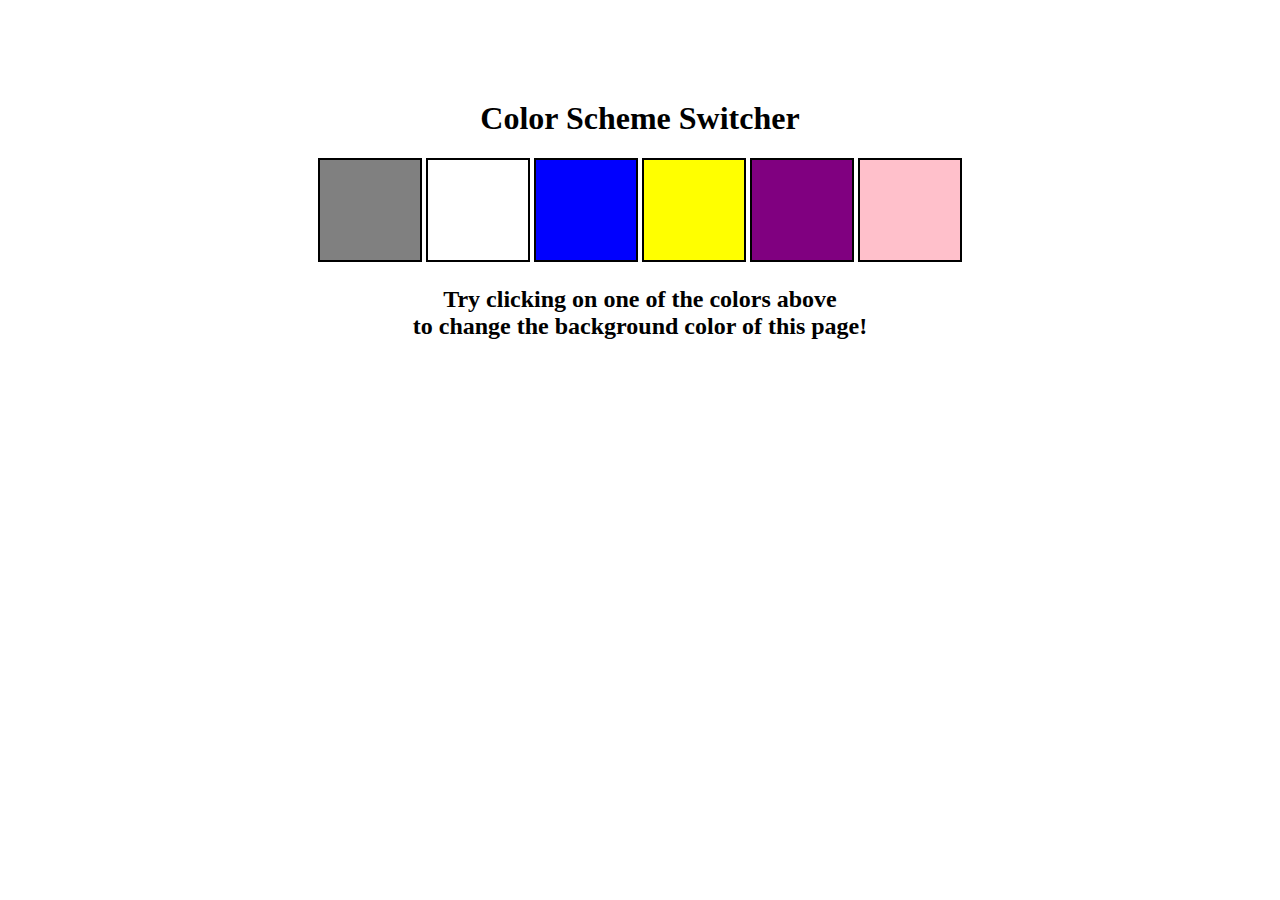
<file: Project1/index.html>
<!DOCTYPE html>
<html lang="en">
<head>
    <meta charset="UTF-8">
    <meta name="viewport" content="width=device-width, initial-scale=1.0">
    <title>Project1 javaScripit background color Switcher</title>
    <link rel="stylesheet" href="style.css">
</head>
<body>
    <div class="canvas">
        <h1> Color Scheme Switcher</h1>
        <span class="button" id="grey"></span>
        <span class="button" id="white"></span>
        <span class="button" id="blue"></span>
        <span class="button" id="yellow"></span>
        <span class="button" id="purple"></span>
        <span class="button" id="pink"></span>
        <h2>
            Try clicking on one of the colors above <span>to change the background color of this page!</span>
        </h2>
    </div>
    <script  src="app.js"></script>
</body>
</html>
</file>
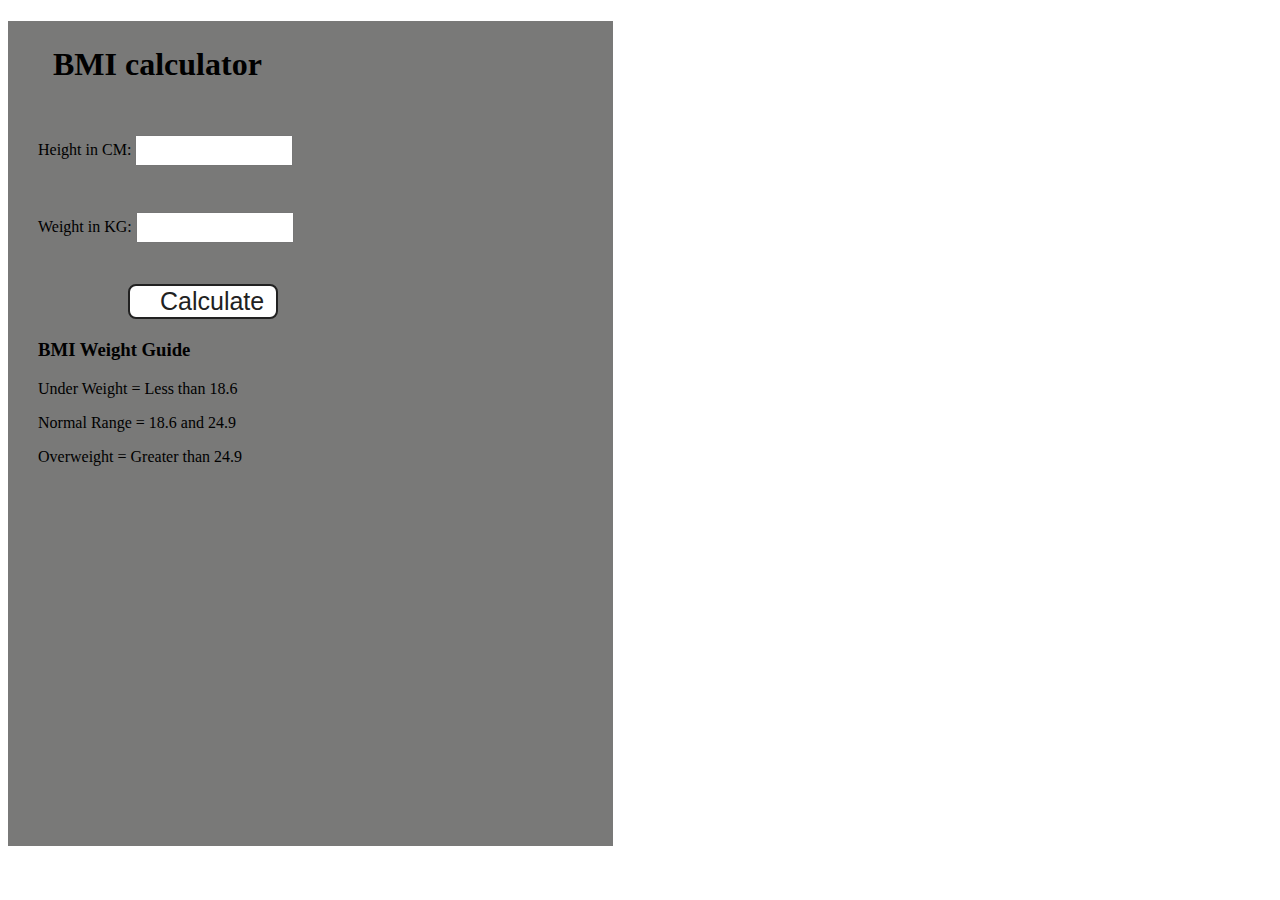
<file: project2/index.html>
<!DOCTYPE html>
<html lang="en">
<head>
    <meta charset="UTF-8">
    <meta name="viewport" content="width=device-width, initial-scale=1.0">
    <title>BMI calculator</title>
    <link rel="stylesheet" href="style.css">
</head>
<body>
        <div class="container">
            <h1>BMI calculator</h1>
            <form>
                <p><label> Height in CM:</label>
                <input type="text" id="height">
                </p>
                <p><label> Weight in KG:</label>
                <input type="text" id="weight">
                </p>
                <button>Calculate</button>

                <div id="results"></div>

                <div id="weight-gain">
                    <h3>BMI Weight Guide</h3>
                    <p>Under Weight = Less than 18.6</p>
                    <p>Normal Range = 18.6 and 24.9</p>
                    <p>Overweight = Greater than 24.9</p>   
                </div>
            </form>
        </div>
</body>
<script src="app.js"></script>
</html>
</file>
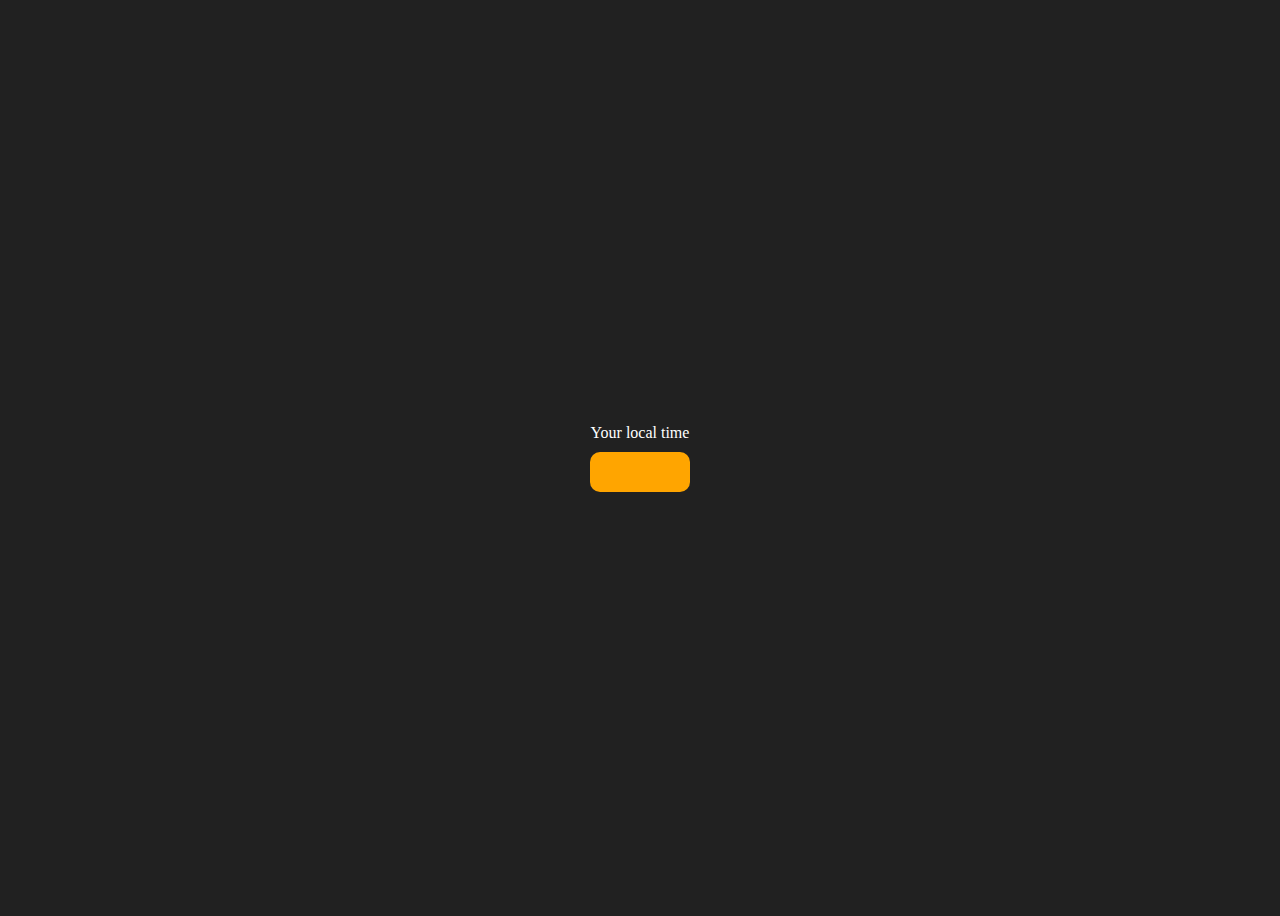
<file: project3/index.html>
<!DOCTYPE html>
<html lang="en">
  <head>
    <meta charset="UTF-8" />
    <meta name="viewport" content="width=device-width, initial-scale=1.0" />
    <meta http-equiv="X-UA-Compatible" content="ie=edge" />
    
    <!-- <link rel="stylesheet" type="text/css" href="../styles.css" /> -->

    <link rel="stylesheet" href="style.css">
    <title>Your Local Time</title>
    <style>
      
     
    </style>
  </head>
  <body>
    <!-- <nav>
      <a href="/" aria-current="page">Home</a>
      <a target="_blank" href="https://www.youtube.com/@chaiaurcode"
        >Youtube channel</a
      >
    </nav> -->

    <div class="center">
      <div id="banner"><span>Your local time</span></div>
      <div id="clock"></div>
    </div>
    <script src="app.js"></script>
  </body>
</html>
</file>
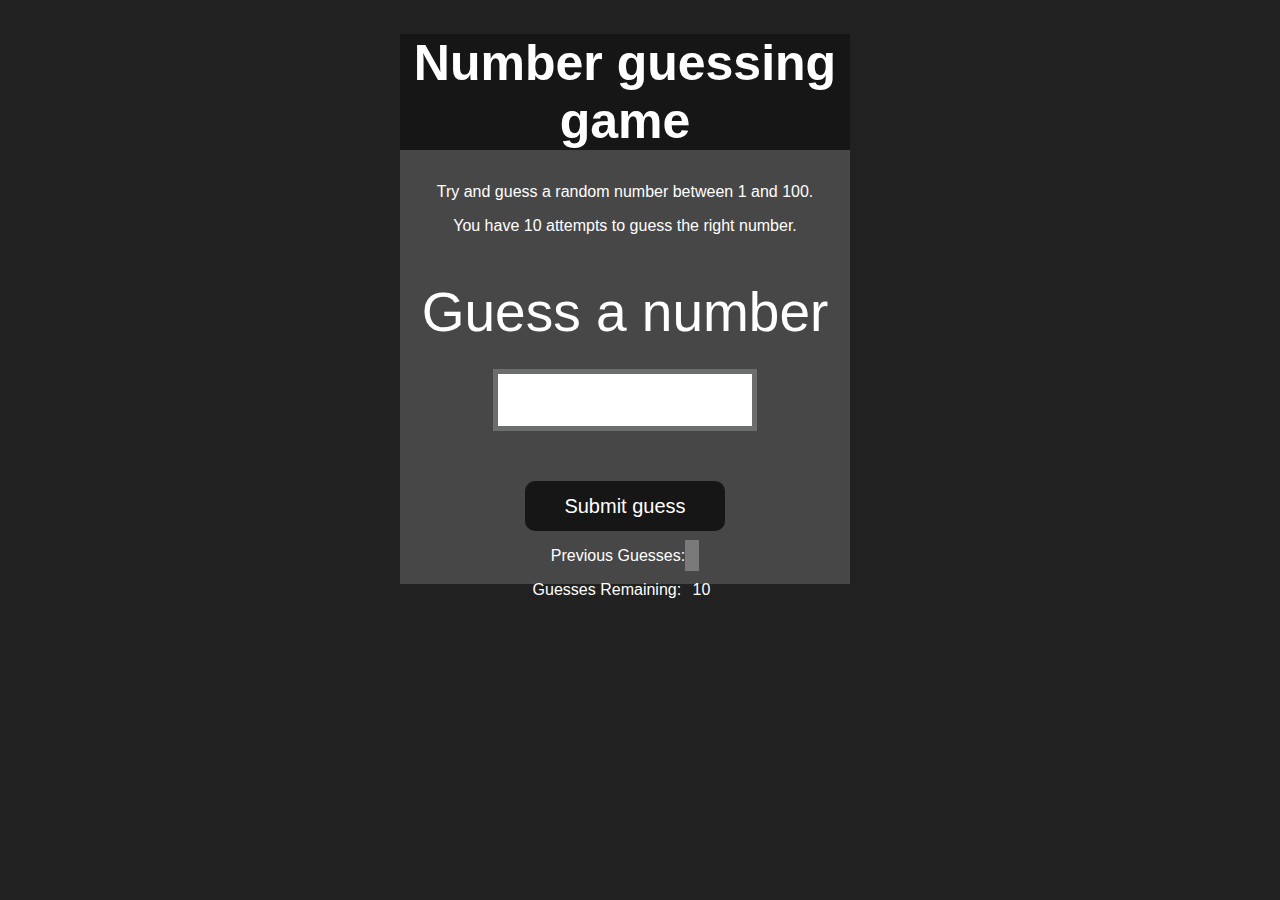
<file: project4/index.html>
<!DOCTYPE html>
<html lang="en">
<head>
    <meta charset="UTF-8">
    <meta name="viewport" content="width=device-width, initial-scale=1.0">
    <meta http-equiv="X-UA-Compatible" content="ie=edge">
    <title>Number Guessing Game</title>
    <link rel="stylesheet" href="style.css">
    <!-- <link rel="stylesheet" href="../styles.css"> -->
</head>
<body style="background-color:#212121; color:#fff;">
  <!-- <nav>
    <a href="/" aria-current="page">Home</a>
    <a target="_blank" href="https://www.youtube.com/@chaiaurcode"
      >Youtube channel</a
    >
  </nav> -->
    
    <div id="wrapper">
      <h1>Number guessing game</h1>
    <p>Try and guess a random number between 1 and 100.</p>
    <p>You have 10 attempts to guess the right number.</p>
    </br>
        <form class="form">
            <label2 for="guessField" id="guess">Guess a number</label>
            <input type="text" id="guessField" class="guessField">
            <input type="submit" id="subt" value="Submit guess" class="guessSubmit">
        </form>

        <div class="resultParas">
            <p >Previous Guesses: <span class="guesses"></span></p>
            <p >Guesses Remaining: <span class="lastResult">10</span></p>
            <p class="lowOrHi"></p>
        </div>
    </div>
    <script src="app.js"></script>
</body>
</html>
</file>
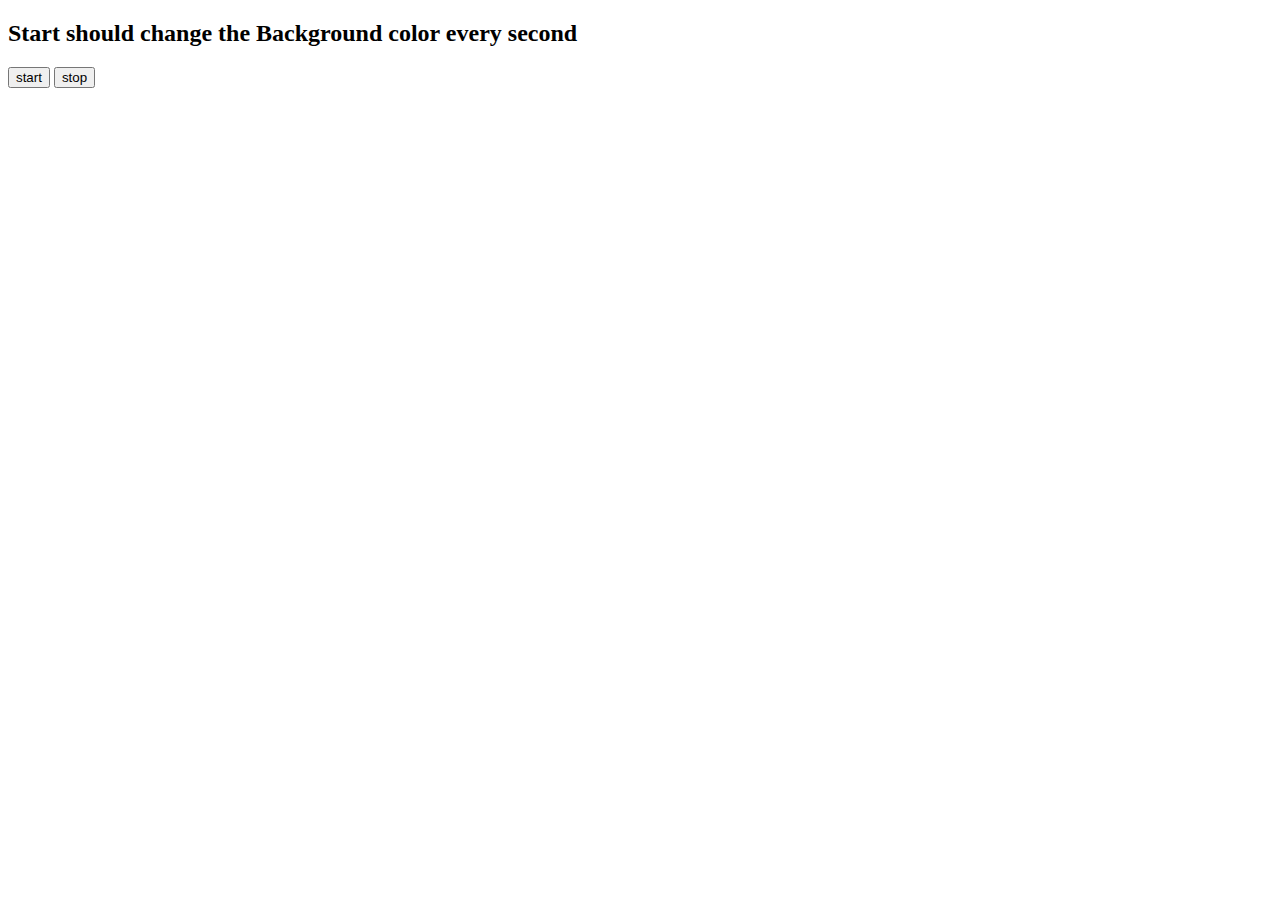
<file: project5/index.html>
<!DOCTYPE html>
<html lang="en">
<head>
    <meta charset="UTF-8">
    <meta name="viewport" content="width=device-width, initial-scale=1.0">
    <title>Document</title>
</head>
<body>
        <h2>Start should change the Background color every second</h2>

        <button id="start">start</button>
        <button id="stop">stop</button>
</body>

<script>
    
   //generate a random color

const randomColor = function () {
  const hex = '0123456789ABCDEF';
  let color = '#';
  for (let i = 0; i < 6; i++) {
    color += hex[Math.floor(Math.random() * 16)];
  }
  console.log(color);
  
  return color;

};

let intervalId;
const startChangingColor = function () {
  if (!intervalId) {
    intervalId = setInterval(changeBgColor, 1000);
  }

  function changeBgColor() {
    document.body.style.backgroundColor = randomColor();
  }
};
const stopChangingColor = function () {
  clearInterval(intervalId);
  intervalId = null;
};

document.querySelector('#start').addEventListener('click', startChangingColor);

document.querySelector('#stop').addEventListener('click', stopChangingColor);


</script>
</html>
</file>
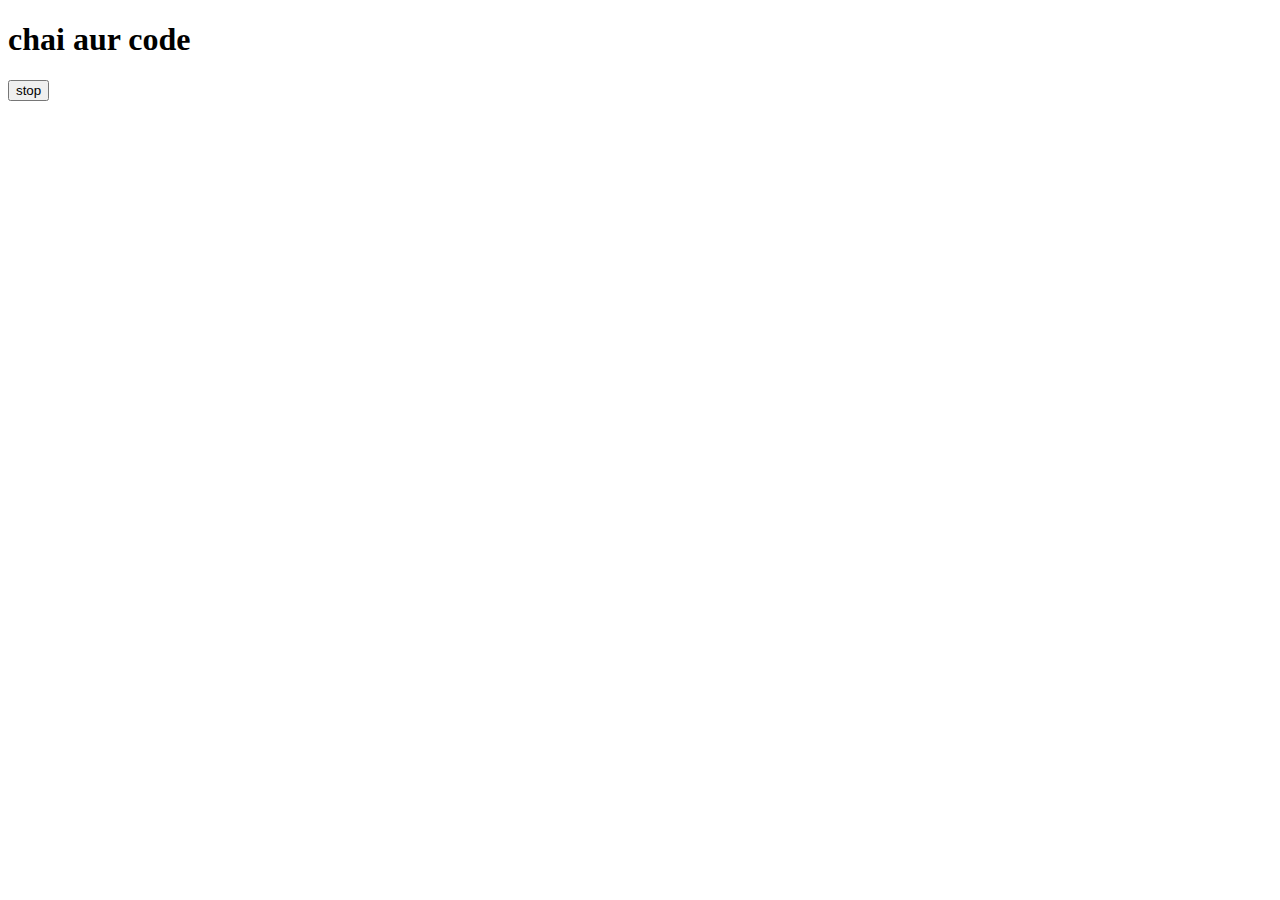
<file: 2 projects with async/one.html>
<!DOCTYPE html>
<html lang="en">
<head>
    <meta charset="UTF-8">
    <meta name="viewport" content="width=device-width, initial-scale=1.0">
    <title>Document</title>
</head>
<body>
        <h1>chai aur code</h1>
        <button id="stop">stop</button>
</body>
<script>

    const sayName = function(){
        console.log("Hitesh sir");
        document.querySelector('h1').innerHTML = "Reshav raj"
        
    }
    const changeMe = setTimeout(sayName,2000)

    document.querySelector('#stop').addEventListener('click', function(){
        clearTimeout(changeMe)
        console.log("stopped");
        
    })

    // const saySuraj = function(){
    //     console.log("Suraj");  
    // }
   
    // const changeText = () => {
    //      document.querySelector('h1').innerHTML = "best js series"
    // }
    
    // setTimeout(changeText,2000)
    // // setTimeout(saySuraj,2000)

    // const changeMe = setTimeout(changeText,2000)

    // document.querySelector('#stop').addEventListener('click', function(){
    //     clearTimeout(changeMe)
    //     console.log("Stopped")
    // })
</script>
</html>
</file>
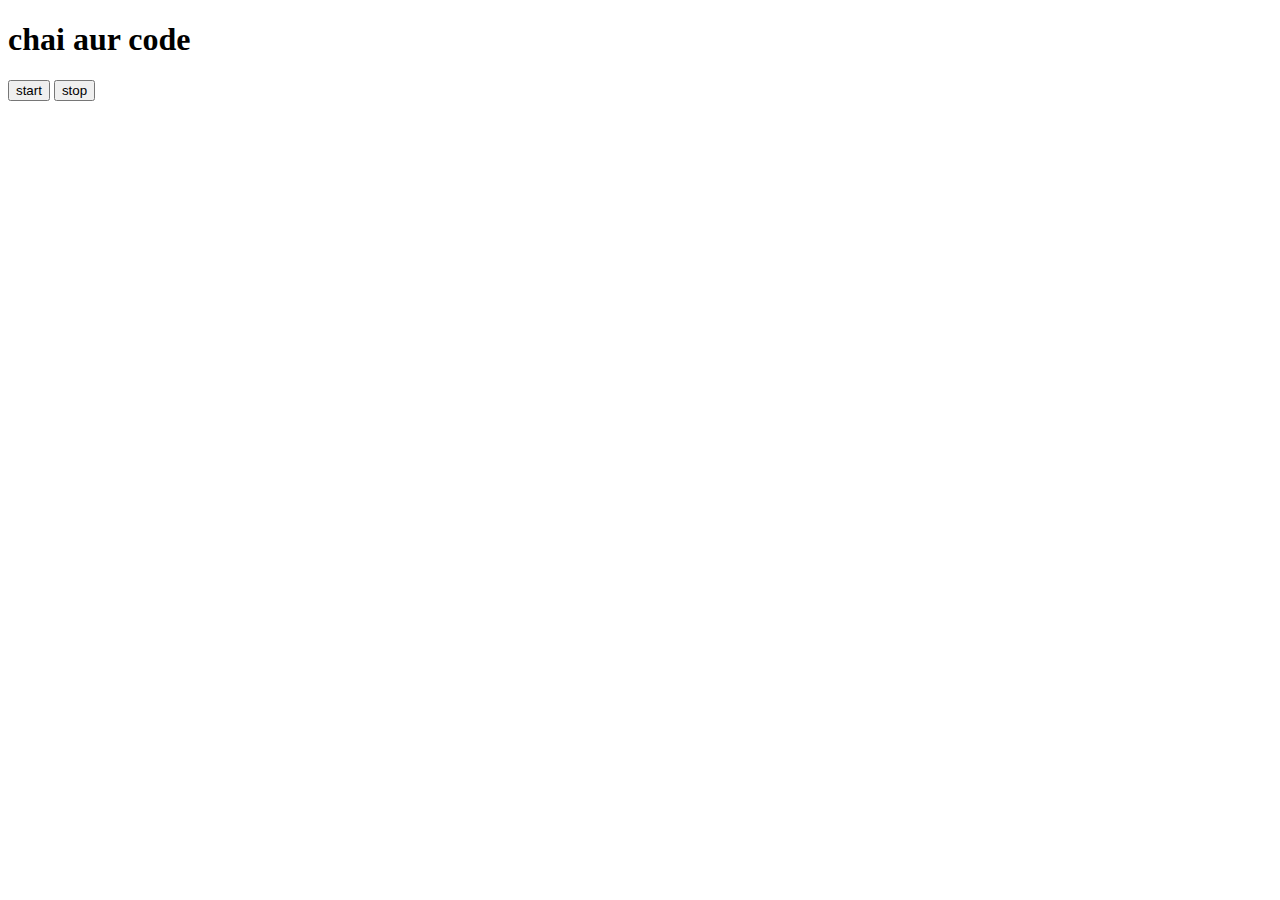
<file: 2 projects with async/three.html>
<!DOCTYPE html>
<html lang="en">
<head>
    <meta charset="UTF-8">
    <meta name="viewport" content="width=device-width, initial-scale=1.0">
    <title>Document</title>
</head>
<body>
        <h1>chai aur code</h1>
        <button id="start">start</button>

        <button id="stop">stop</button>


    </body>
<script>
    const sayName = function(){
        // console.log("Hitesh sir",Date.now());   
    }

    // const start = 
    document.querySelector('#start').addEventListener('click',  setInterval(sayName,1000))

    // const stop = 
    // document.querySelector('#stop').addEventListener('click' )
   
</script>
</html>
</file>
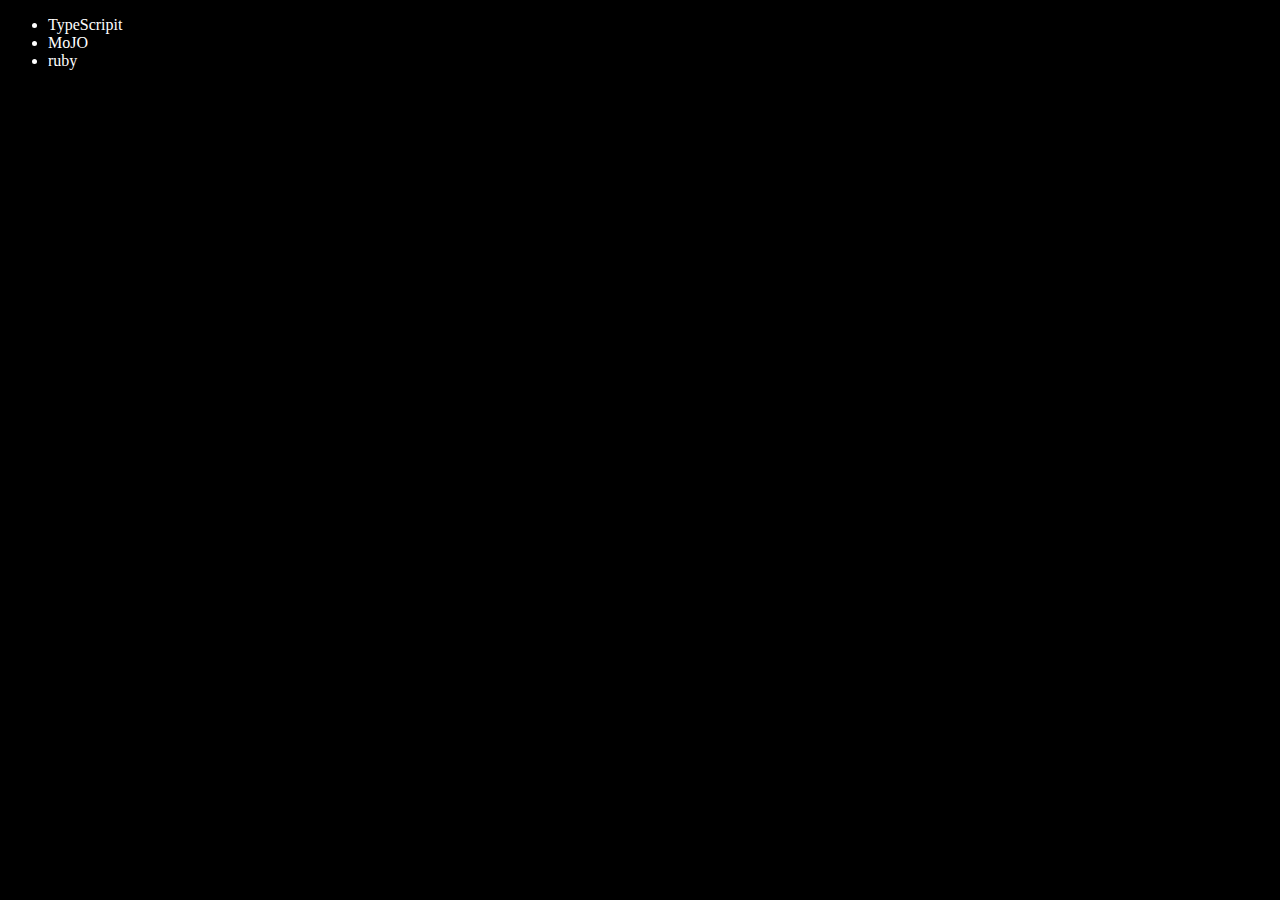
<file: DOM/four.html>
<!DOCTYPE html>
<html lang="en">
<head>
    <meta charset="UTF-8">
    <meta name="viewport" content="width=device-width, initial-scale=1.0">
    <title> Chai aur code</title>
</head>
<body style="background-color: black; color: white;">
    <ul class="language">
        <li>javaScripit</li>
    </ul>
</body>
<script>
    function addLanguage(languageName){
     const li =  document.createElement('li')
     li.innerHTML = `${languageName}`
     document.querySelector(".language").appendChild(li)
    }
    addLanguage("python")
    addLanguage("ruby")

    function addOptiLanguage(langName){
    const li =    document.createElement('li')
    li.appendChild(document.createTextNode(langName))
    document.querySelector('.language').appendChild(li)
    }

    addOptiLanguage('golang')

    // edit

   const secondlang =  document.querySelector("li:nth-child(2)")
//    secondlang.innerHTML = "mojo"

const newLi = document.createElement('li')
newLi.textContent = "MoJO"
secondlang.replaceWith(newLi)

//edit

const firstlang = document.querySelector("li:first-child")

firstlang.outerHTML = '<li>TypeScripit</li>'

// remove

const lastLang = document.querySelector("li:last-child")

lastLang.remove()

</script>
</html>
</file>
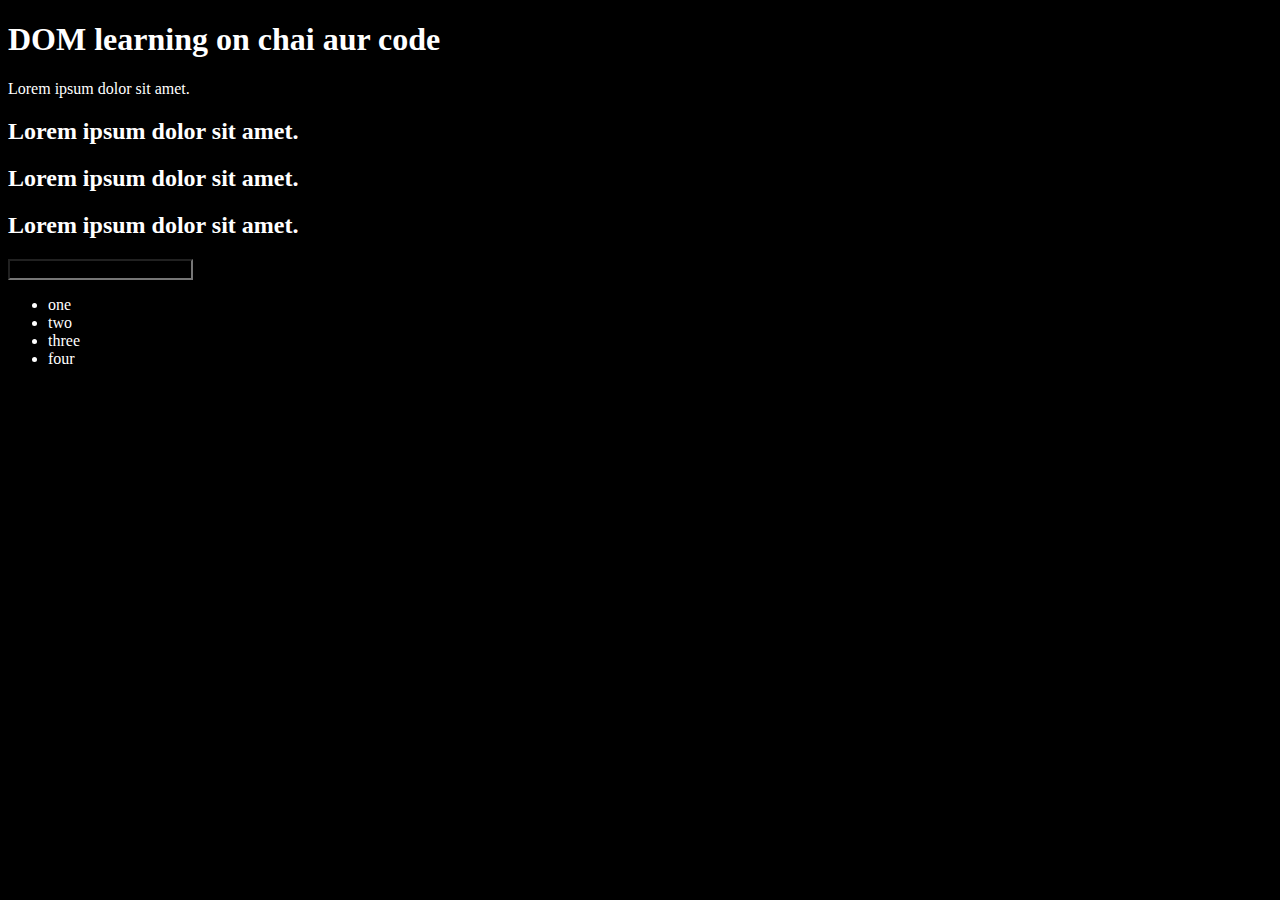
<file: DOM/one.html>
<!DOCTYPE html>
<html lang="en">
<head>
    <meta charset="UTF-8">
    <meta name="viewport" content="width=device-width, initial-scale=1.0">
    <title>DOM learning</title>
    <style>
        *{
            background-color: black;
          
        }

        .bg-black{
            color: white;
        }

    </style>
</head>
<body>
    <div class="bg-black">
        <h1 id="title" class="heading">DOM learning on chai aur code <span style="display: none;"> test text</span></h1>
        <p>Lorem ipsum dolor sit amet.</p>
        <h2>Lorem ipsum dolor sit amet.</h2>
        <h2>Lorem ipsum dolor sit amet.</h2>
        <h2>Lorem ipsum dolor sit amet.</h2>
        <input type="password" name="" id="">

        <ul>
            <li class="list-item">one</li>
            <li class="list-item">two</li>
            <li class="list-item">three</li>
            <li class="list-item">four</li>
        </ul>
    </div>
</body>
</html>
</file>
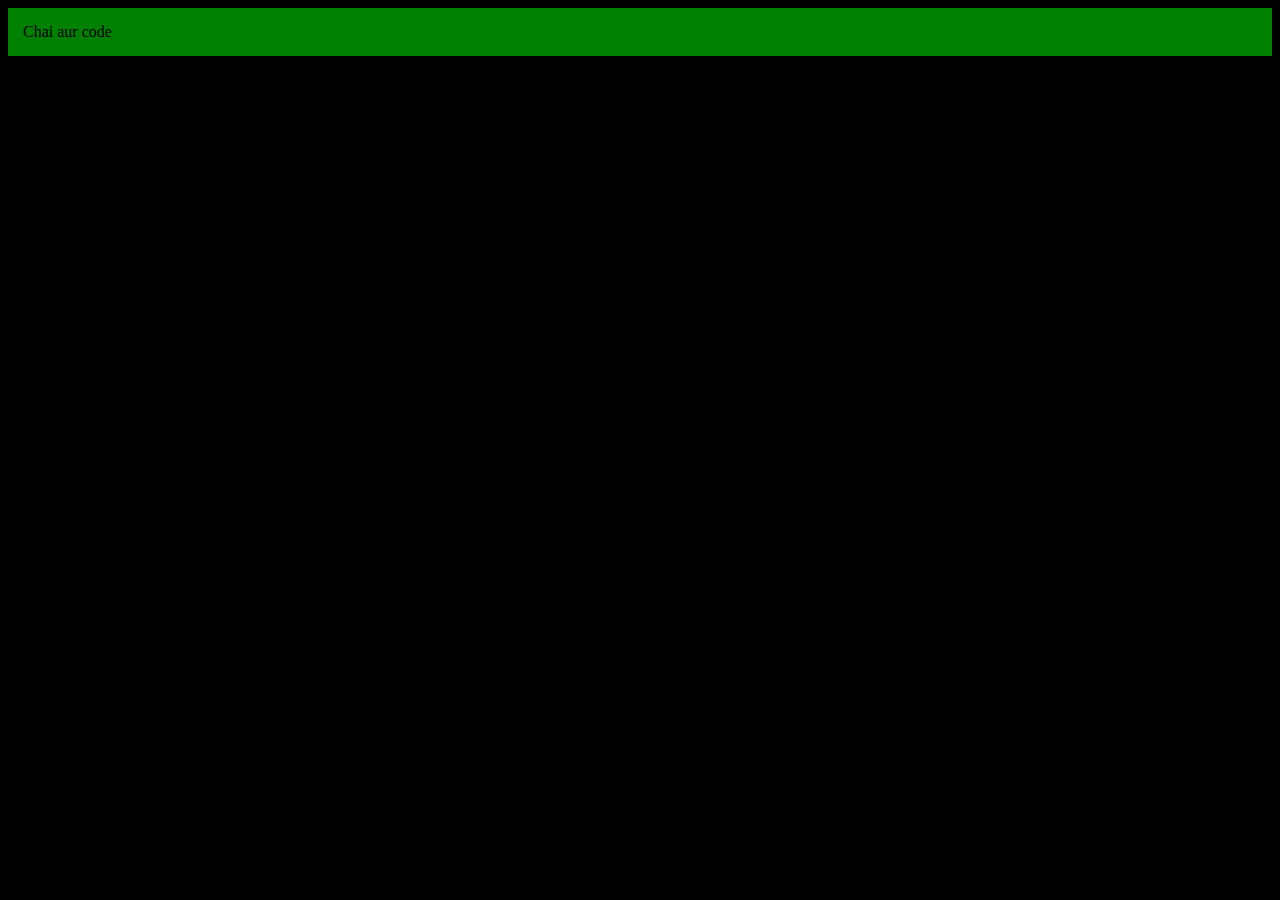
<file: DOM/three.html>
<!DOCTYPE html>
<html lang="en">
<head>
    <meta charset="UTF-8">
    <meta name="viewport" content="width=device-width, initial-scale=1.0">
    <title> chai aur code</title>
</head>
<body style="background-color: black;">
    
</body>
<script>
const div =   document.createElement('div')
console.log(div);
div.className = "main"
div.id = Math.round( Math.random()*10 + 1)
div.setAttribute("title", "genrated title")
div.style.backgroundColor = "green"
div.style.padding = "15px"
// div.innerText = "Chai aur code"
const addText = document.createTextNode("Chai aur code")
div.appendChild(addText)
document.body.appendChild(div)
</script>
</html>
</file>
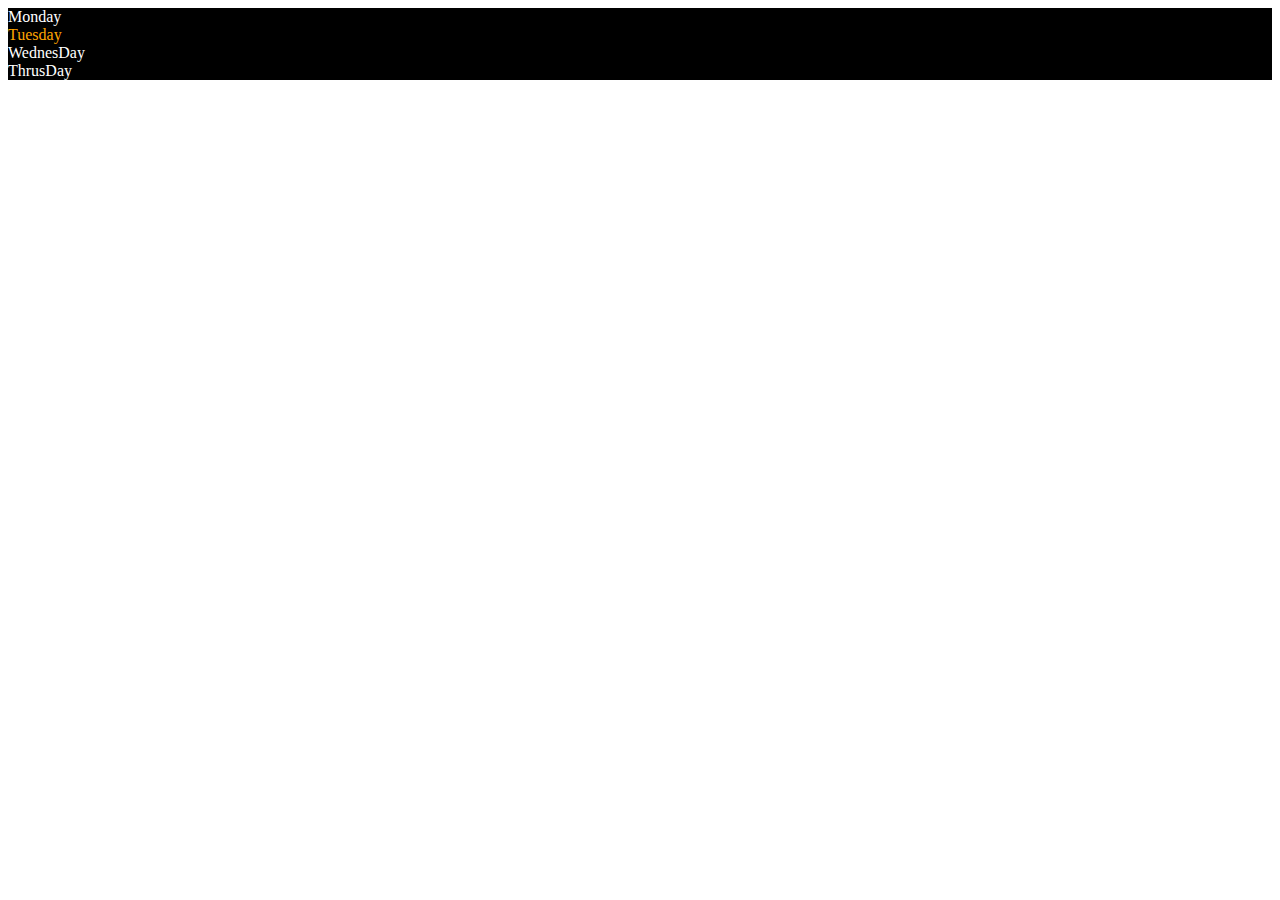
<file: DOM/two.html>
<!DOCTYPE html>
<html lang="en">
<head>
    <meta charset="UTF-8">
    <meta name="viewport" content="width=device-width, initial-scale=1.0">
    <title>DOM | Chai aur code</title>
</head>
<body>
    <div class="parent" style="background-color: black; color: white;">
        <div class="day">Monday</div>
        <div class="day">Tuesday</div>
        <div class="day">WednesDay</div>
        <div class="day">ThrusDay</div>
    </div>
</body>
<script>
   const parent =  document.querySelector(".parent")
//    console.log(parent)
//    console.log(parent.children)
//    console.log(parent.children[0])
//    console.log(parent.children[0].innerHTML)

for (let i = 0; i < parent.children.length; i++) {
    // const element = array[i];
    console.log(parent.children[i].innerHTML);
    
    
}
parent.children[1].style.color = "orange"
// console.log(parent.firstElementChild);
// console.log(parent.lastElementChild);

const dayOne = document.querySelector('.day')
// console.log(dayOne);
// console.log(dayOne.parentElement);
// console.log(dayOne.nextElementSibling);


console.log("nodes", parent.childNodes);

</script>
</html>
</file>
<file: Project1/style.css>
html{
    margin: 0;
}

span{
    display: block;
}

.canvas {
    margin: 100px auto 100px;
    width: 80%;
    text-align: center;
}

.button{
    width: 100px;
    height: 100px;
    border: 2px solid black;
    display: inline-block;

}

#grey{
    background-color: grey;
}
#white{
    background-color: white;
}
#blue{
    background-color: blue;
}
#yellow{
    background-color: yellow;
}
#purple{
    background-color: purple;
}
#pink{
    background-color: pink;
}
</file>
<file: project2/style.css>
.container {
    width: 575px;
    height: 825px;
  
    background-color: #797978;
    padding-left: 30px;
  }
  #height,
  #weight {
    width: 150px;
    height: 25px;
    margin-top: 30px;
  }
  
  #weight-guide {
    margin-left: 75px;
    margin-top: 25px;
  }
  
  #results {
    font-size: 35px;
    margin-left: 90px;
    margin-top: 20px;
    color: rgb(241, 241, 241);
  }
  
  button {
    width: 150px;
    height: 35px;
    margin-left: 90px;
    margin-top: 25px;
    background-color: #fff;
    padding: 1px 30px;
    border-radius: 8px;
    color: #212121;
    text-decoration: none;
    border: 2px solid #212121;
  
    font-size: 25px;
  }
  
  h1 {
    padding-left: 15px;
    padding-top: 25px;
    
  }
</file>
<file: project3/style.css>
body {
    background-color: #212121;
    color: #fff;
  }

  .center {
    display: flex;
    height: 100vh;
    justify-content: center;
    align-items: center;
    flex-direction: column;
  }
  #clock {
    font-size: 40px;
    background-color: orange;
    padding: 20px 50px;
    margin-top: 10px;
    border-radius: 10px;
  }
</file>
<file: project4/style.css>
html {
    font-family: sans-serif;
  }
  
  body {
    width: 300px;
    max-width: 750px;
    min-width: 480px;
    margin: 0 auto;
    background-color: #212121;
  }
  
  .lastResult {
    color: white;
    padding: 7px;
  }
  
  .guesses {
    color: white;
    padding: 7px;
  }
  
  button {
    background-color: #141414;
    color: #fff;
    width: 250px;
    height: 50px;
    border-radius: 25px;
    font-size: 30px;
    border-style: none;
    margin-top: 30px;
    /* margin-left: 50px; */
  }
  
  #subt {
    background-color: #161616;
    color: #ffffff;
    width: 200px;
    height: 50px;
    border-radius: 10px;
    font-size: 20px;
    border-style: none;
    margin-top: 50px;
    /* margin-left: 75px; */
  }
  
  #guessField {
    color: #000;
    width: 250px;
    height: 50px;
    font-size: 30px;
    border-style: none;
    margin-top: 25px;
  
    /* margin-left: 50px; */
    border: 5px solid #6c6d6d;
    text-align: center;
  }
  
  #guess {
    font-size: 55px;
    /* margin-left: 90px; */
    margin-top: 120px;
    color: #fff;
  }
  
  .guesses {
    background-color: #7a7a7a;
  }
  
  #wrapper {
    box-sizing: border-box;
    text-align: center;
    width: 450px;
    height: 550px;
    background-color: #474747;
    color: #fff;
    font-size: 25px;
  }
  
  h1 {
    background-color: #161616;
  
    color: #fff;
    text-align: center;
  }
  
  p {
    font-size: 16px;
    text-align: center;
  }
</file>
